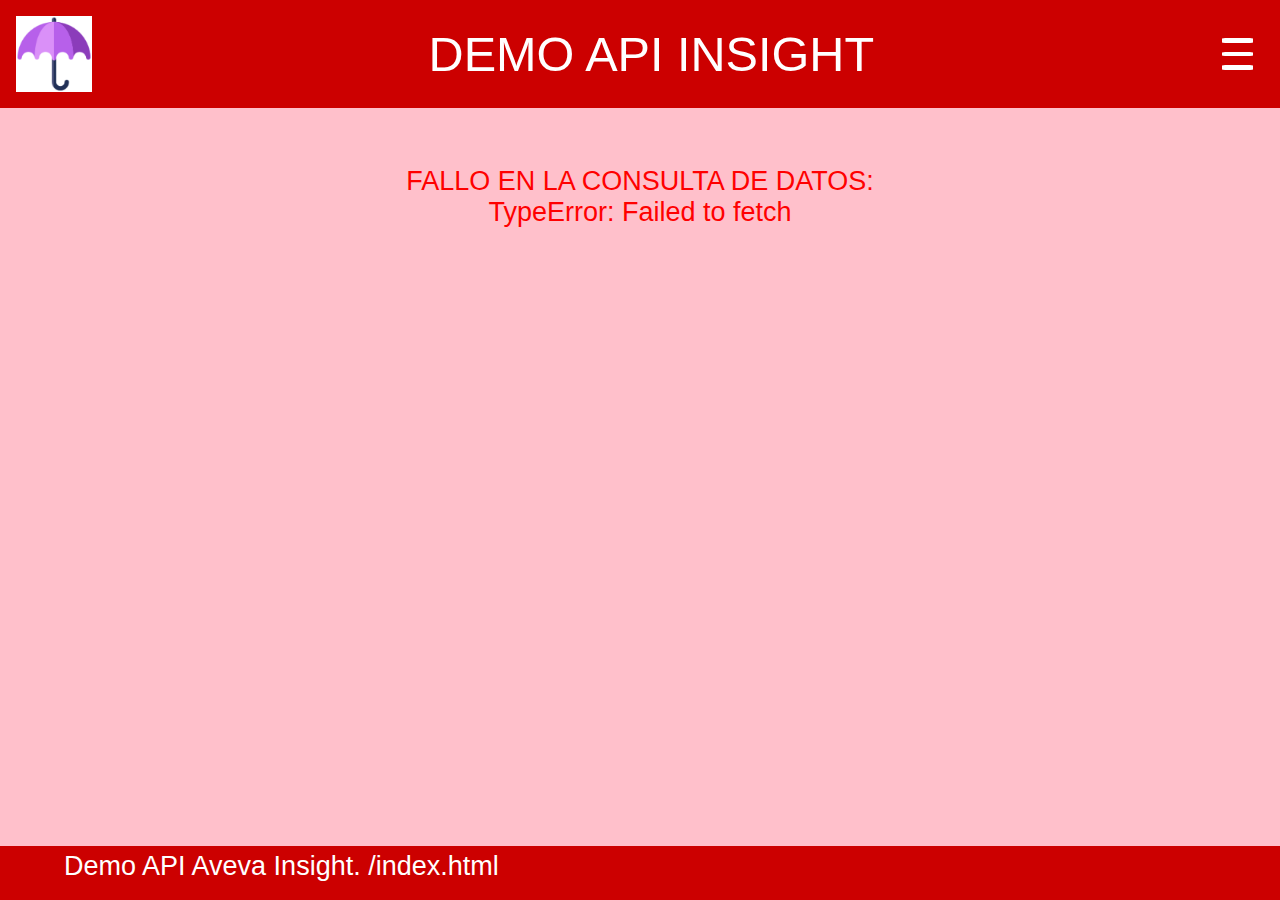
<file: index.html>
<!DOCTYPE html>
<html>     

<head>
  <meta charset="UTF-8">
  <meta name="viewport" content="width=device-width, initial-scale=1.0, maximum-scale=2.3, user-scalable=no, orientation=portrait">
  <title>Demo</title>
  <link rel="manifest" href="manifest.json">
  <link rel="stylesheet" href="style.css">
  <link rel="link icon " href="paraguas100x100.png" type="image/x-icon">
</head>

<body>
  <header>
    <img src='paraguas100x100.png' alt=''>
    <div class="titulo" id="tituloSite">DEMO API INSIGHT</div>
    <div class="menu-burger">
      <span></span> <span></span> <span></span>
    </div>
    <nav>
      <ul>
        <li onClick="closeMenu(); verLogForm()">SELECCIONAR GRANJA</li>
        <li onClick="closeMenu(); aplicarTema(true)">CAMBIAR TEMA</li>
        <li onClick="closeMenu(); recargarWeb()">ACTUALIZAR DATOS</li>
        <li onClick="closeMenu(); chiste()" class="oculto_NO" >CHISTE MALO</li>
        <li onClick="closeMenu(); acercade()">ACERCA DE</li>
        <li >...</li> 
      </ul>
    </nav>
  </header>

  <main>
    <div id="elemento1"> </div>
    <form id="logForm" class="logform " onsubmit="return false;">
      <label for="site">Granja:</label>
      <select name="site" id="site" placeholder="Granja" autocomplete="off"> </select>
      <label for="cod">Contraseña:</label>
      <input name="cod"  id="cod" placeholder="Contraseña"  type="password" placeholder="Ingrese su código"  autocomplete="off">
      <button id="verDatos" type="button">VER DATOS</button>
    </form>
  </main>

  <footer>
    <p id="notapie">Demo API Aveva Insight.</p>
  </footer>

  <script src="script.js"></script>
 
</body>

</html>
</file>
<file: style.css>
* {
  box-sizing: border-box;
}

:root {
  --color-principal: cyan;
  --color-secundario: pink;
  --color-acento: red;
  --color-blanco: white; 
  font-family: "Roboto", "Arial";
  font-size: 4vw;
}

body {
  display: flex;
  flex-direction: column;
  min-height: 100vh; 
  margin: 0; 
  padding:0;
}

header {
  height: 4rem;
  background-color: var(--color-acento);
  color: var(--color-blanco);
  padding: 0.6rem;

  display: flex;
  align-items: center;
  position:sticky; 
  top:0;   
  z-index: 1;

  display: flex;
  align-items: center;
}

header  img{
  height:100%;
  box-sizing: border-box;
  background: white;
}

header .titulo {
  color: var(--color-blanco);
  font-family: "Arial";
  font-size: clamp(1rem,1.8rem,2rem);
  white-space: nowrap;
  display: flex;
  justify-content: center;
  align-items: center;
  flex: 1;
}

header .menu-burger {
  padding: 0.4rem; 
  height: 70%;
  aspect-ratio: 1;
  display: flex;
  flex-direction: column;
  justify-content: space-between;
}

header .menu-burger span {
  display: block;
  width: 100%;
  height: 15%; 
  background: white;
  border-radius: 10%;
}

header nav {
z-index:1;
  height: 100vh;
  padding: 5vh 5vw;
  position: fixed;
  top: 4rem;
  right: -60%;
  width: 60%;
  transition: right 0.2s ease-in-out;

  border-radius: 5vw 0 0 0;
  background-color: var(--color-acento);

  display: flex;
  flex-direction: column;
  justify-content: flex-start;
  align-items: left;

  overflow-y:auto;

  ul li {
    list-style: none;
    margin-bottom: 2rem;
    color: white;
    font-size: 1.2rem;
    cursor: pointer;
  }
}

header nav.active {
  right: 0;
}

main {
  flex: 1;

  background-color: var(--color-secundario);
  padding: 1rem    ;
}

body button,
body input,
body label {
  font-size: inherit;
}

.logform {
  background-color: var(--color-blanco);
  border: 1vw solid var(--color-acento);
  border-radius: 3vw;
  padding: 2% 30%;
  text-align: center;
  color: var(--color-acento);
  display: flex;
  flex-direction: column;
  align-items: flex-start;
}

.espaciado {
  gap: 3vw;
}

.logform label {
  margin-bottom: 5px;
}

.marco {
  background-color: white; 
  opacity: 90%;
  border: 0.15rem solid var(--color-acento);
  border-radius: 1rem;
  padding: 1rem;
  margin: 2rem;
  text-align: center;
  box-sizing: border-box;
}


.logform select, .logform input {   
  width: 100%;
  padding: 10px;
  margin-bottom: 45px;
  border: 2px solid var(--color-acento) !important;
  border-radius: 4px;
  font-size: inherit;
  background: inherit;
}

.logform button {
  width: 100%;
  padding: 15px;
  background-color: var(--color-acento);
  color: var(--color-blanco);

  border: none;
  border-radius: 20px;
  cursor: pointer;
}

.imagenEspera{
  position:absolute;
  bottom:0;
  top:0;    
  width:100%;
  display:flex; 
  flex-direction: column;
  justify-content: center; 
  align-items: center;
  img{  
    width: min(50vw,50vh);
  }
}

footer {
  position: fixed; /* Fija el footer en la parte inferior */
  bottom: 0;
  width: 100%;

  height: 2rem;
  background-color: var(--color-acento);
  color: white;
  }

footer p {
  margin: .2rem 5%;
  font-size: 1rem;
}

.oculto {
  display: none
}

.chiste {
  margin: 4vw 0 4vw 0;
  font-size: 1.5rem !important;
}

    /* desktop */
    @media  (min-width: 900px) {
      :root { 
        font-size: 3vh;
      }
    }

    /* movil landscape */
    @media (max-width: 900px) and (orientation: landscape)  {
      :root { 
        font-size: 4vh;
      }
    }

/* desktop 
@media (max-width: 850px) and (max-resolution: 2dppx) {}*/
</file>
